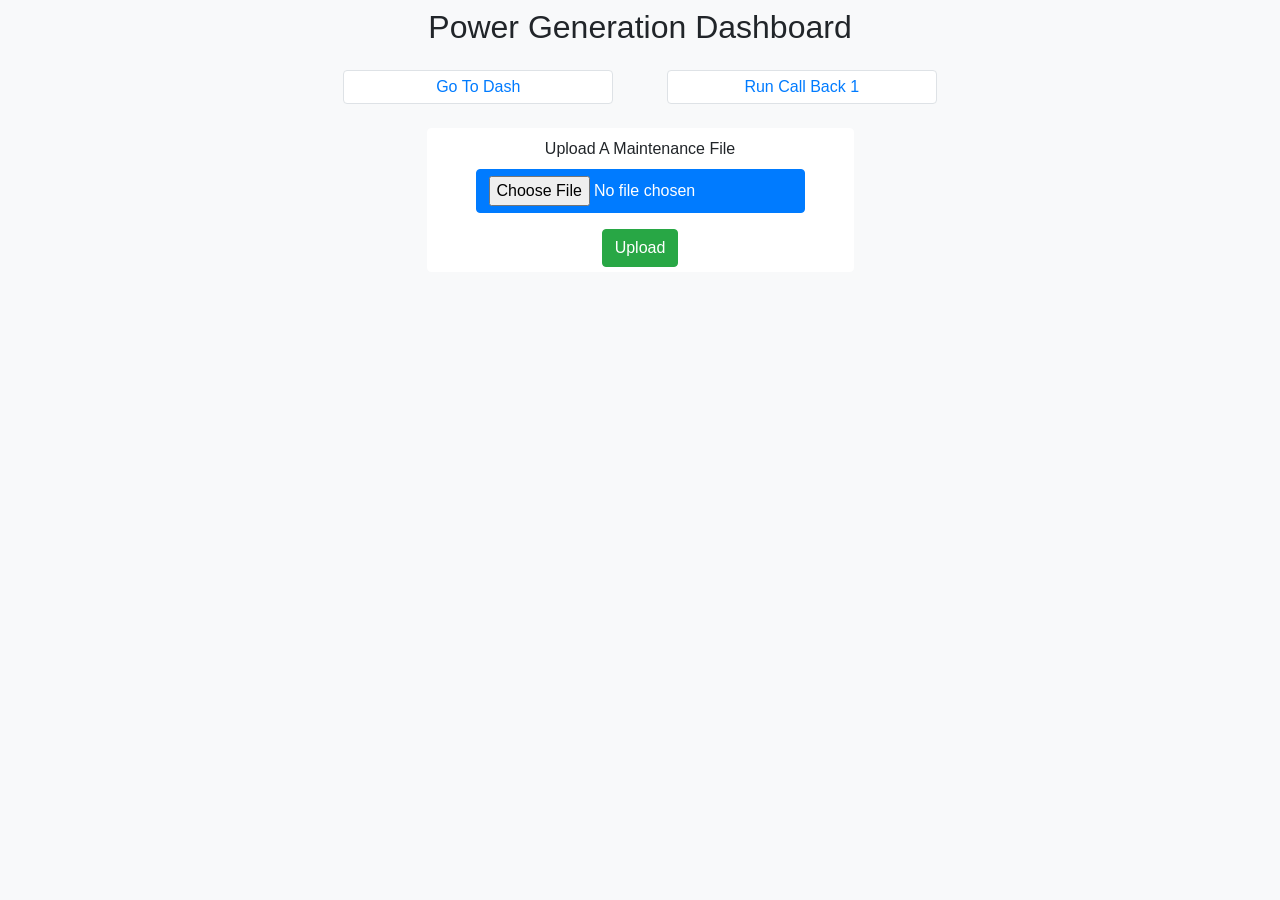
<file: Capstone  summative/templates/index.html>
<!DOCTYPE html>
<html lang="en">
  <head>
    <meta charset="UTF-8">
    <title>Flask App</title>
    <link rel="stylesheet" href="https://stackpath.bootstrapcdn.com/bootstrap/4.5.2/css/bootstrap.min.css" integrity="sha384-JcKb8q3iqJ61gNV9KGb8thSsNjpSL0n8PARn9HuZOnIxN0hoP+VmmDGMN5t9UJ0Z" crossorigin="anonymous">
  </head>

  <body class='bg-light'>
    <div id="predict" class="text-center row p-2 justify-content-center">
      <div class="col-12 mb-3">
        <h2> Power Generation Dashboard </h2>
      </div>
      <div class="col-6">
        <div class="row justify-content-around">
          <div class=' border col-5 p-1 rounded bg-white'>
            <a href="/dashapp">Go To Dash</a>
          </div>
          <div class=' border col-5 p-1 rounded bg-white'>
            <a href="/call_back_1">Run Call Back 1</a>
          </div>
        </div>
      </div>
    </div>

    <div id="form" class="row justify-content-center text-center mt-3">
      <form action="/store_file" method="POST" enctype="multipart/form-data" class="bg-white border border-white rounded px-5 py-1" >
        <div class="mt-1">
          Upload A Maintenance File
        </div>
        <div class="mt-2">
          <input class="btn btn-primary" type="file" name='filename'>
        </div>
        <div class="mt-3">
          <input class="btn btn-success" type="submit" value="Upload">
        </div>
      </form>
    </div>

  </body>
</html>
</file>
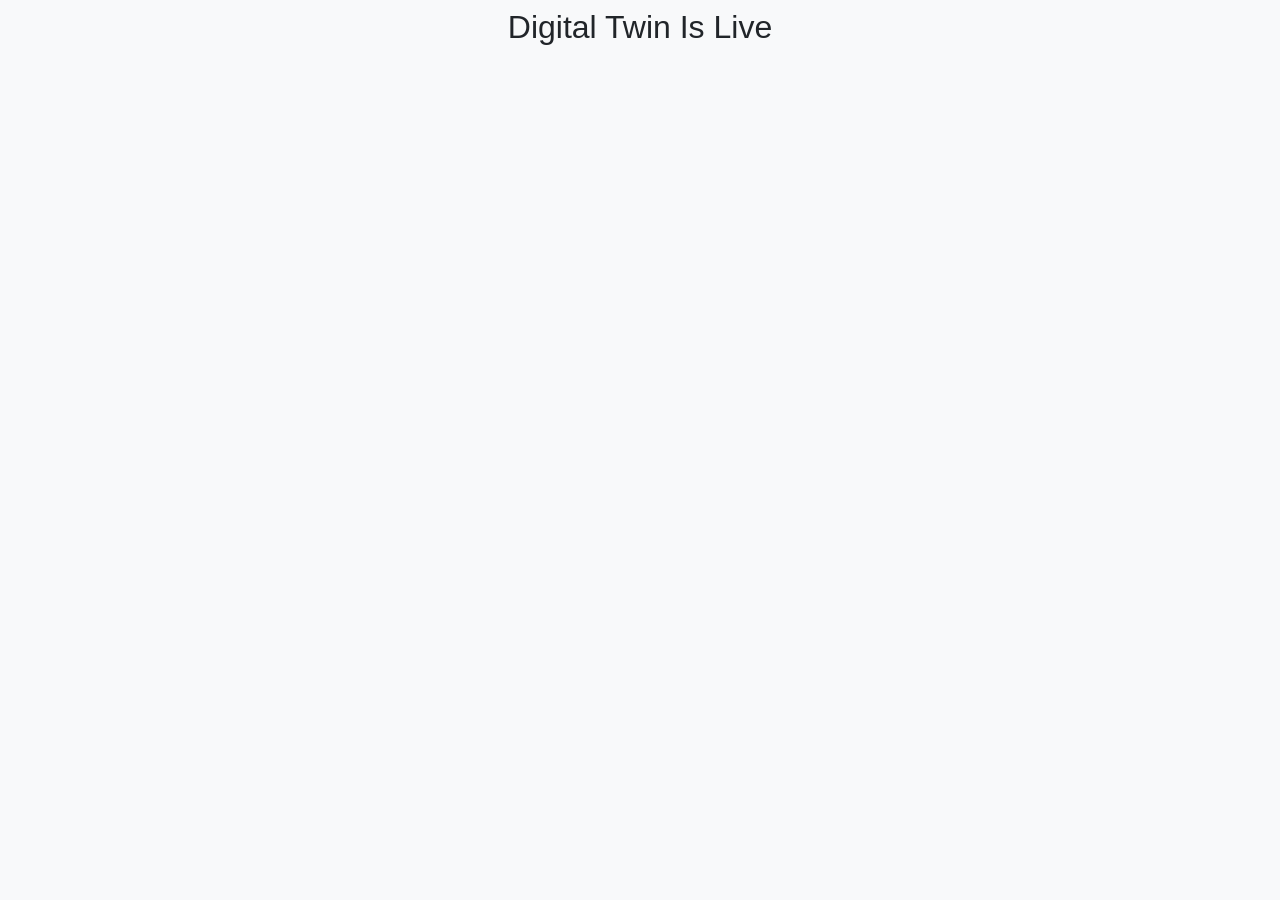
<file: Capstone  summative/templates/index0.html>
<!DOCTYPE html>
<html lang="en">
  <head>
    <meta charset="UTF-8">
    <title>Digital Twin</title>
    <link rel="stylesheet" href="https://stackpath.bootstrapcdn.com/bootstrap/4.5.2/css/bootstrap.min.css" integrity="sha384-JcKb8q3iqJ61gNV9KGb8thSsNjpSL0n8PARn9HuZOnIxN0hoP+VmmDGMN5t9UJ0Z" crossorigin="anonymous">
  </head>

  <body class='bg-light'>
    <div id="predict" class="text-center row p-2 justify-content-center">
      <div class="col-12 mb-3">
        <h2> Digital Twin Is Live </h2>
      </div>
    </div>

  </body>
</html>
</file>
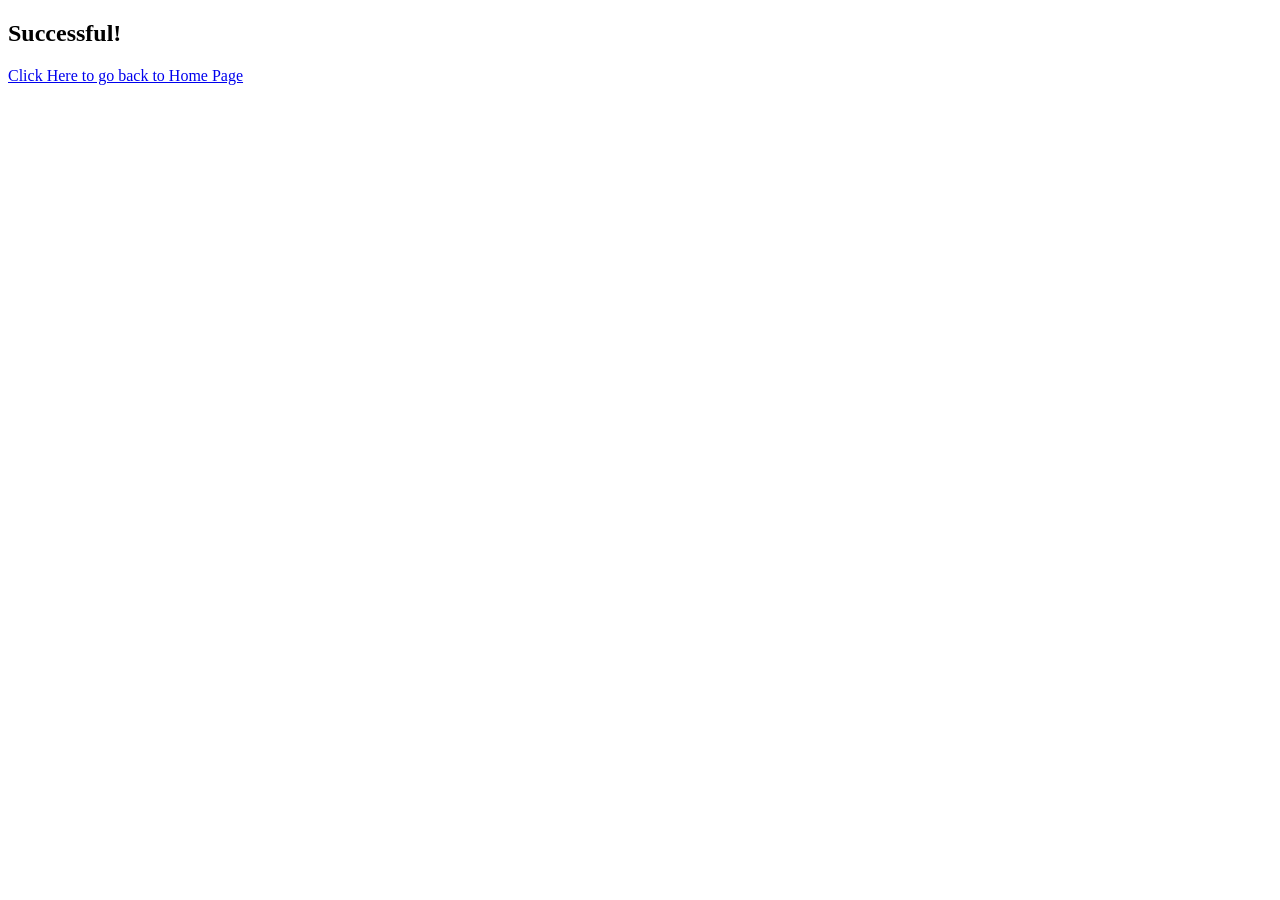
<file: Capstone  summative/templates/index2.html>
<!DOCTYPE html>
<html lang="en">


  <body class='bg-light'>
    <div id="predict" class="text-center row p-2 justify-content-center">
      <div class="col-12 mb-3">
        <h2> Successful! </h2>
      </div>
      <div class="col-6">
        <div class="row justify-content-around">
          <div class=' border col-5 p-1 rounded bg-white'>
            <a href="/">Click Here to go back to Home Page</a>
          </div>

         </div>
      </div>
    </div>



  </body>
</html>
</file>
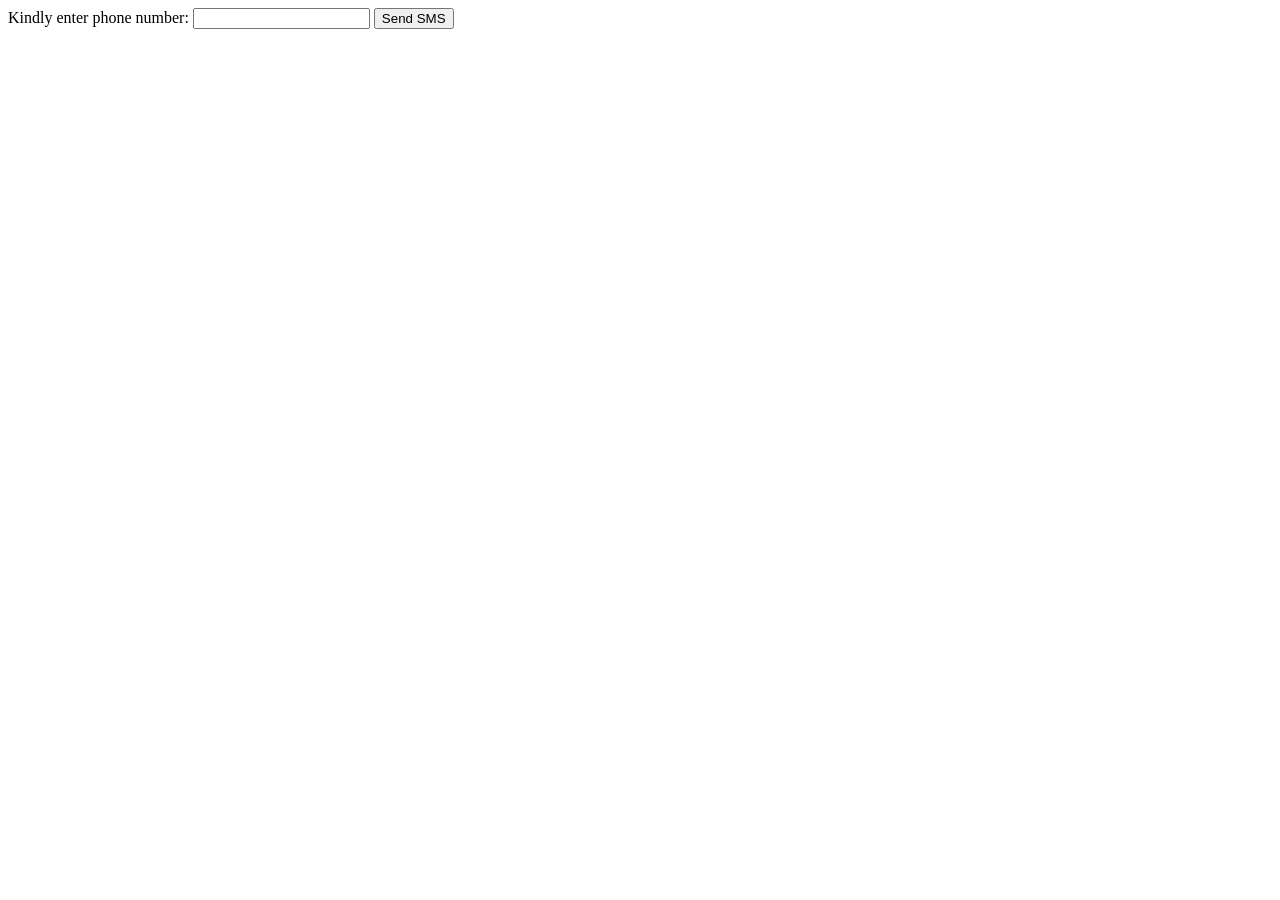
<file: Capstone  summative/templates/index3.html>
<!DOCTYPE html>
<html lang="en">
    <head>
        <title>Send an SMS</title>
    </head>
    <body>
        <form action="/message" method="POST">
            Kindly enter phone number: <input name="phone_number" type="text" />

            <button type="submit">Send SMS</button>
        </form>
        </script>
    </body>
</html>
</file>
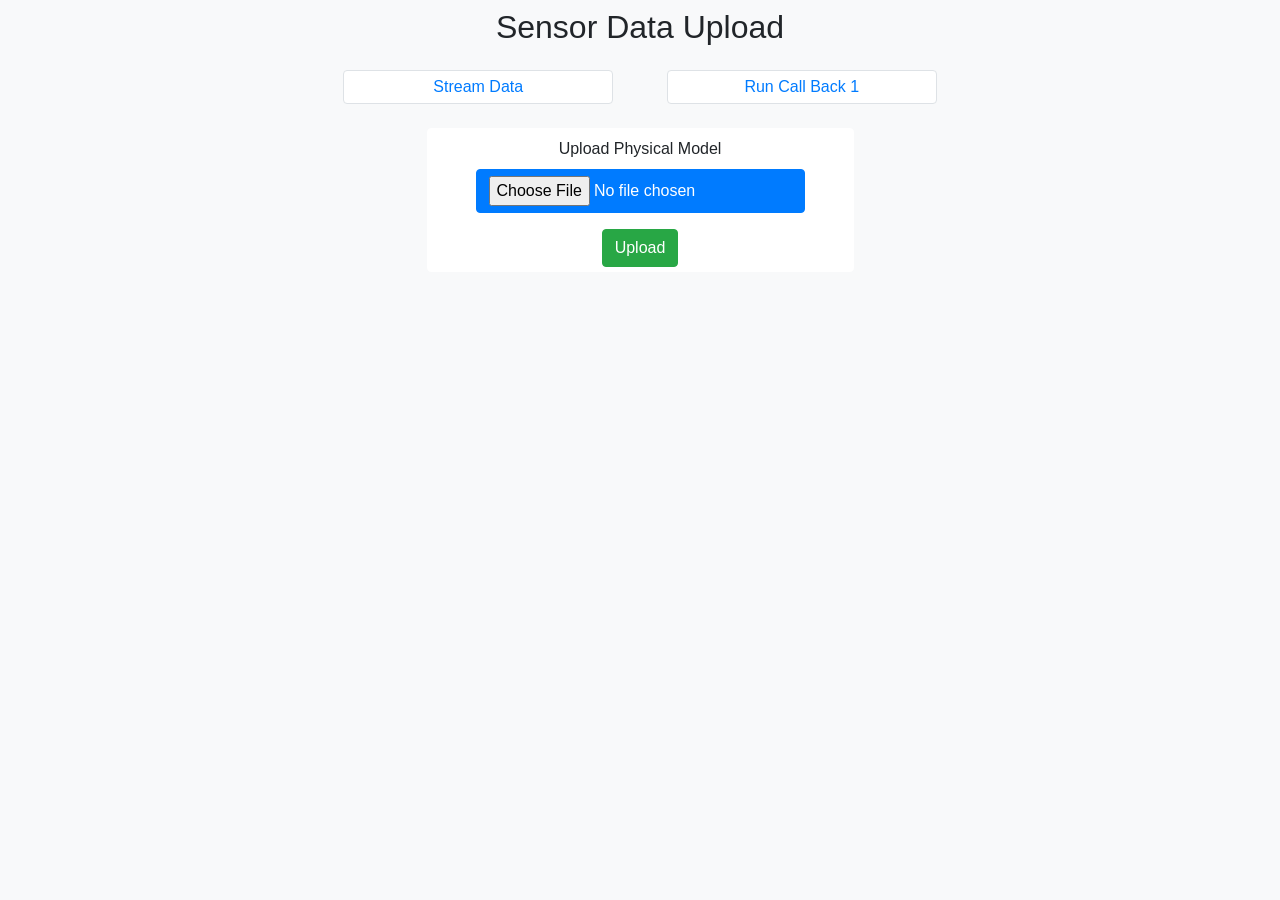
<file: Capstone  summative/templates/index_file_upload.html>
<!DOCTYPE html>
<html lang="en">
  <head>
    <meta charset="UTF-8">
    <title>Flask App</title>
    <link rel="stylesheet" href="https://stackpath.bootstrapcdn.com/bootstrap/4.5.2/css/bootstrap.min.css" integrity="sha384-JcKb8q3iqJ61gNV9KGb8thSsNjpSL0n8PARn9HuZOnIxN0hoP+VmmDGMN5t9UJ0Z" crossorigin="anonymous">
  </head>

  <body class='bg-light'>
    <div id="predict" class="text-center row p-2 justify-content-center">
      <div class="col-12 mb-3">
        <h2> Sensor Data Upload</h2>
      </div>
      <div class="col-6">
        <div class="row justify-content-around">
          <div class=' border col-5 p-1 rounded bg-white'>
            <a href="/csv">Stream Data</a>
          </div>
          <div class=' border col-5 p-1 rounded bg-white'>
            <a href="/call_back_1">Run Call Back 1</a>
          </div>
        </div>
      </div>
    </div>

    <div id="form" class="row justify-content-center text-center mt-3">
      <form action="/store_file" method="POST" enctype="multipart/form-data" class="bg-white border border-white rounded px-5 py-1" >
        <div class="mt-1">
          Upload Physical Model
        </div>
        <div class="mt-2">
          <input class="btn btn-primary" type="file" name='filename'>
        </div>
        <div class="mt-3">
          <input class="btn btn-success" type="submit" value="Upload">
        </div>
      </form>
    </div>

  </body>
</html>
</file>
